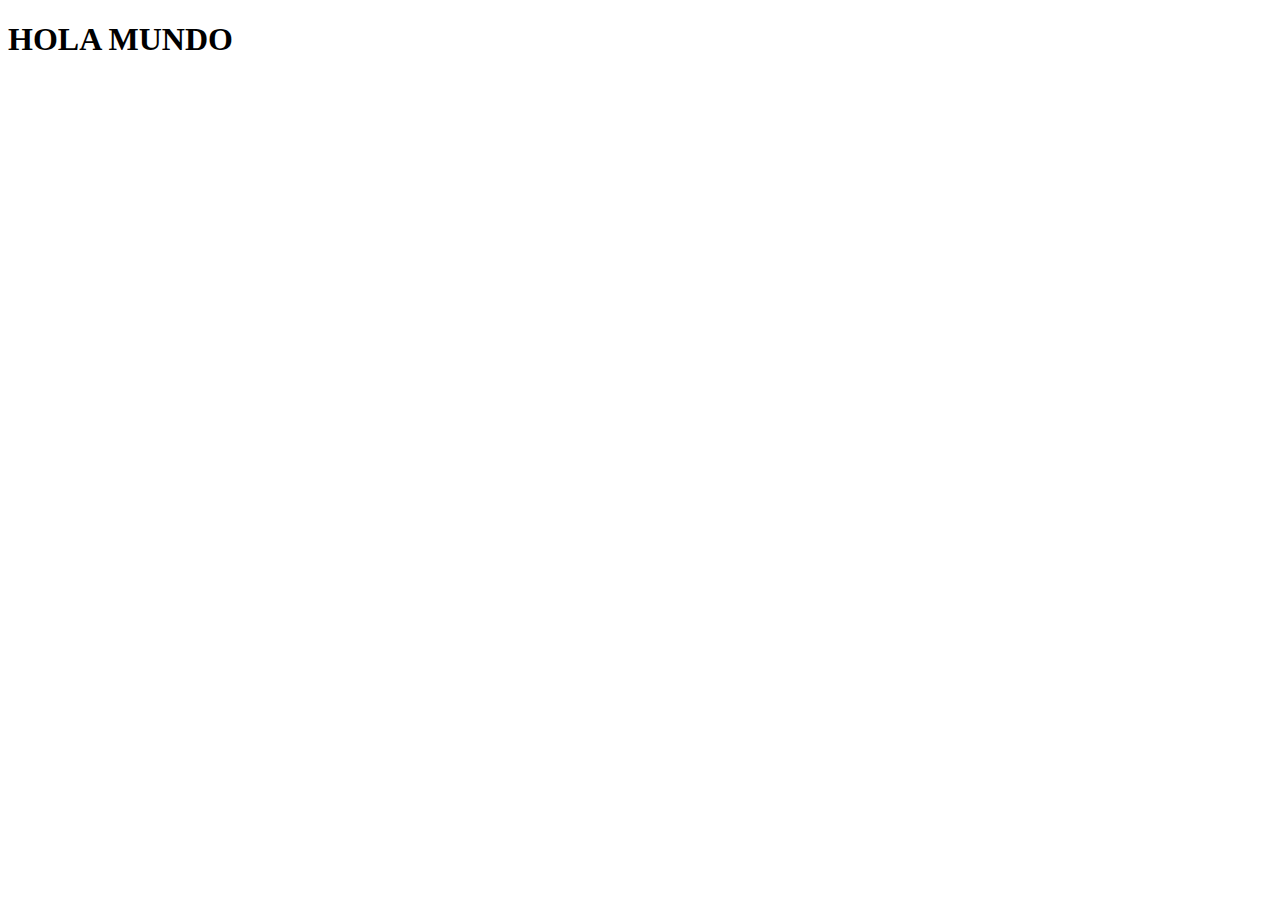
<file: index.html>
<!DOCTYPE html>
<html lang="en">
<head>
    <meta charset="UTF-8">
    <meta name="viewport" content="width=device-width, initial-scale=1.0">
    <title>JavaScript</title>
</head>
<body>
    <h1>HOLA MUNDO</h1>

    <script src="./index.js"></script>
</body>
</html>
</file>
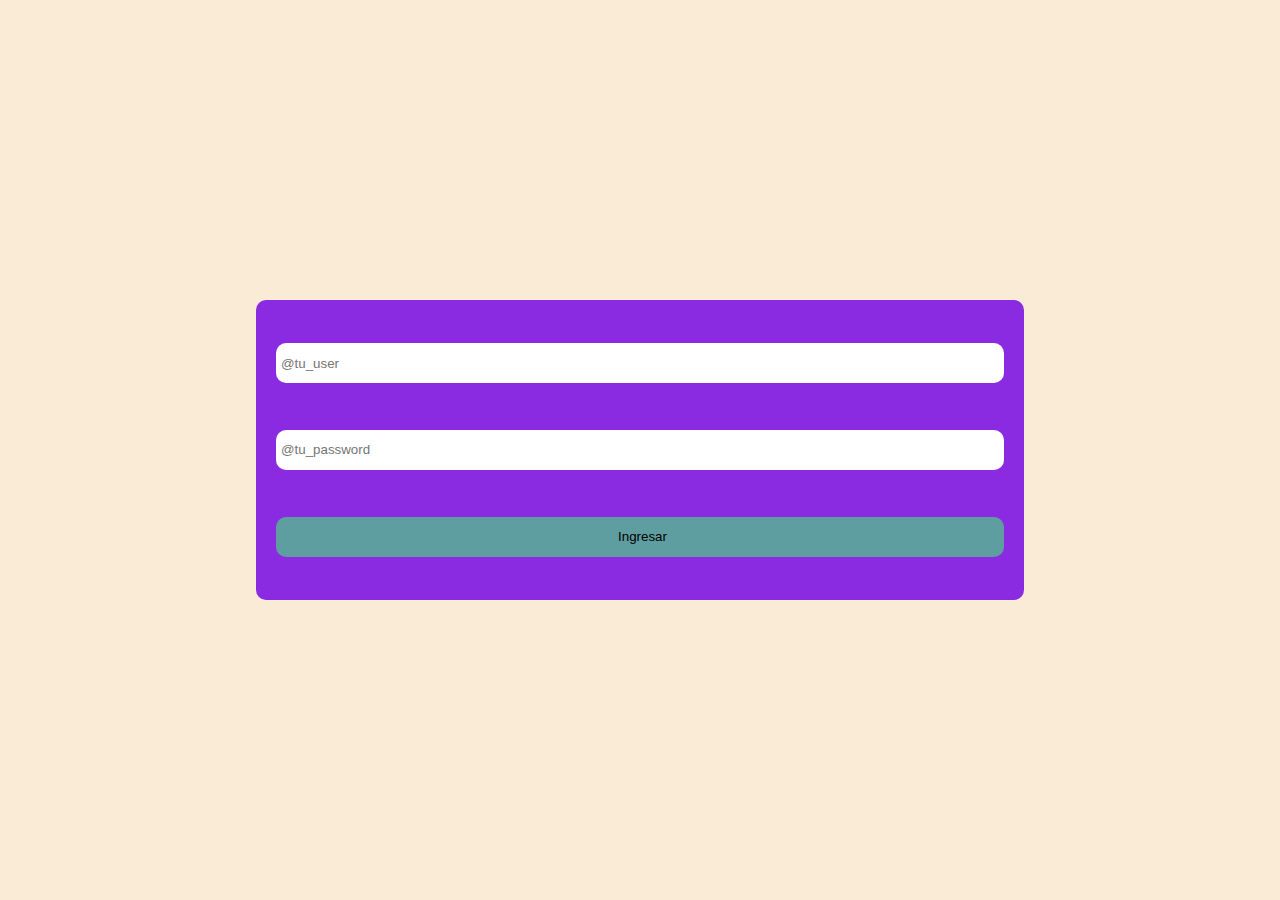
<file: Clase 6/index.html>
<!DOCTYPE html>
<html lang="en">
<head>
    <meta charset="UTF-8">
    <meta name="viewport" content="width=device-width, initial-scale=1.0">
    <link rel="stylesheet" href="./index.css">
    <title>DOM</title>
</head>
<body>

    <span id="error" class="hide">
        HOLA
    </span>

    <form id="formulario">
        <input type="text" id="inputUsuario" placeholder="@tu_user">
        
        <input type="password" id="inputPassword" placeholder="@tu_password">
        
        <button type="submit">Ingresar</button>
    </form>
    

    <script src="./index.js"></script>
</body>
</html>
</file>
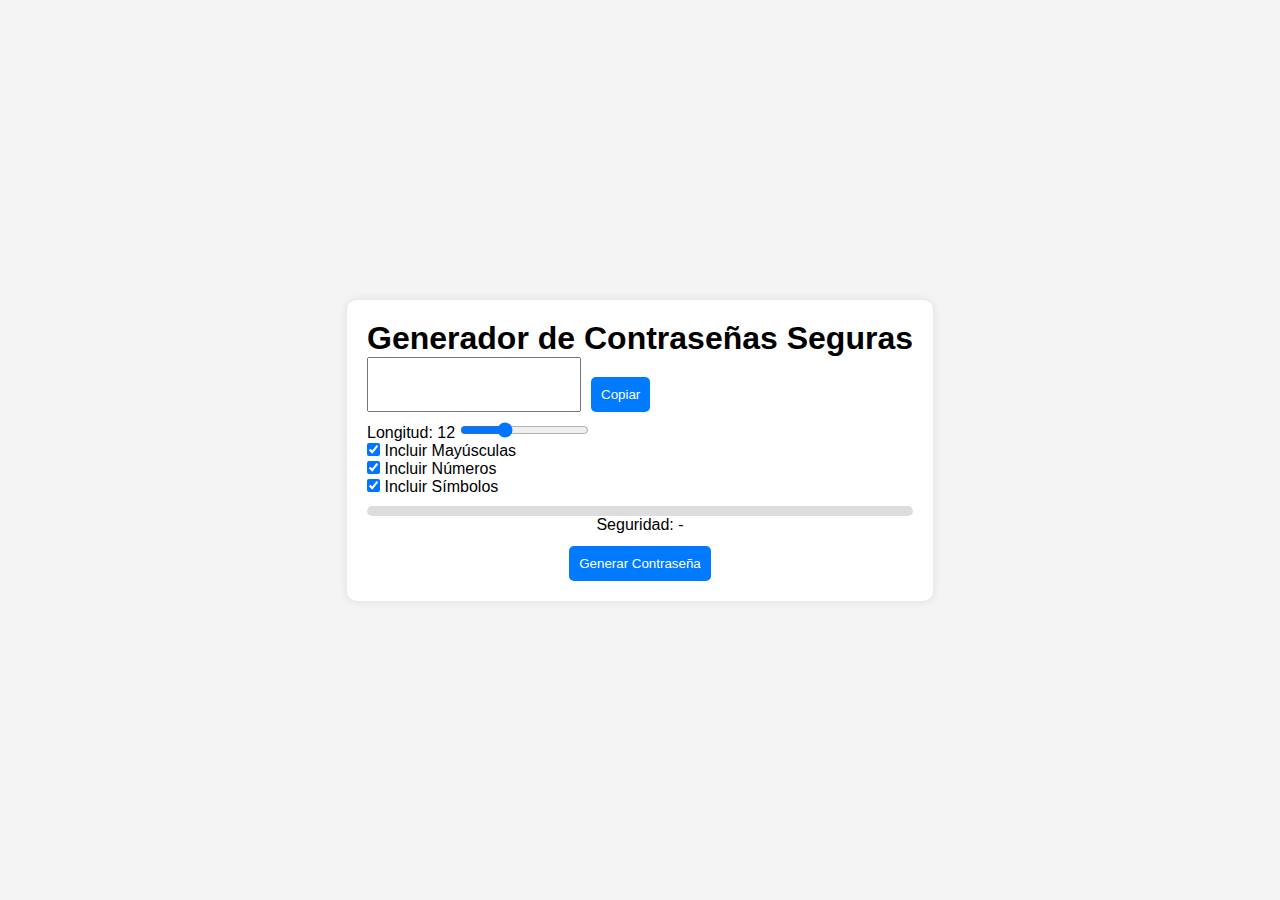
<file: PasswordGenerator/index.html>
<!DOCTYPE html>
<html lang="es">
<head>
    <meta charset="UTF-8">
    <meta name="viewport" content="width=device-width, initial-scale=1.0">
    <title>Generador de Contraseñas</title>
    <link rel="stylesheet" href="./styles.css">
</head>
<body>
    <div class="container">
        <h1>Generador de Contraseñas Seguras</h1>
        <div class="password-container">
            <input type="text" id="password" readonly>
            <button id="copy">Copiar</button>
        </div>
        <div class="options">
            <label>
                Longitud: <span id="lengthValue">12</span>
                <input type="range" id="length" min="8" max="20" value="12">
            </label>
            <label>
                <input type="checkbox" id="uppercase" checked> Incluir Mayúsculas
            </label>
            <label>
                <input type="checkbox" id="numbers" checked> Incluir Números
            </label>
            <label>
                <input type="checkbox" id="symbols" checked> Incluir Símbolos
            </label>
        </div>
        <div class="strength-meter">
            <div id="strength-bar"></div>
            <p id="strength-text">Seguridad: -</p>
        </div>
        <button class="generar" id="generate">Generar Contraseña</button>
    </div>

    <script defer src="./index.js"></script>
</body>
</html>
</file>
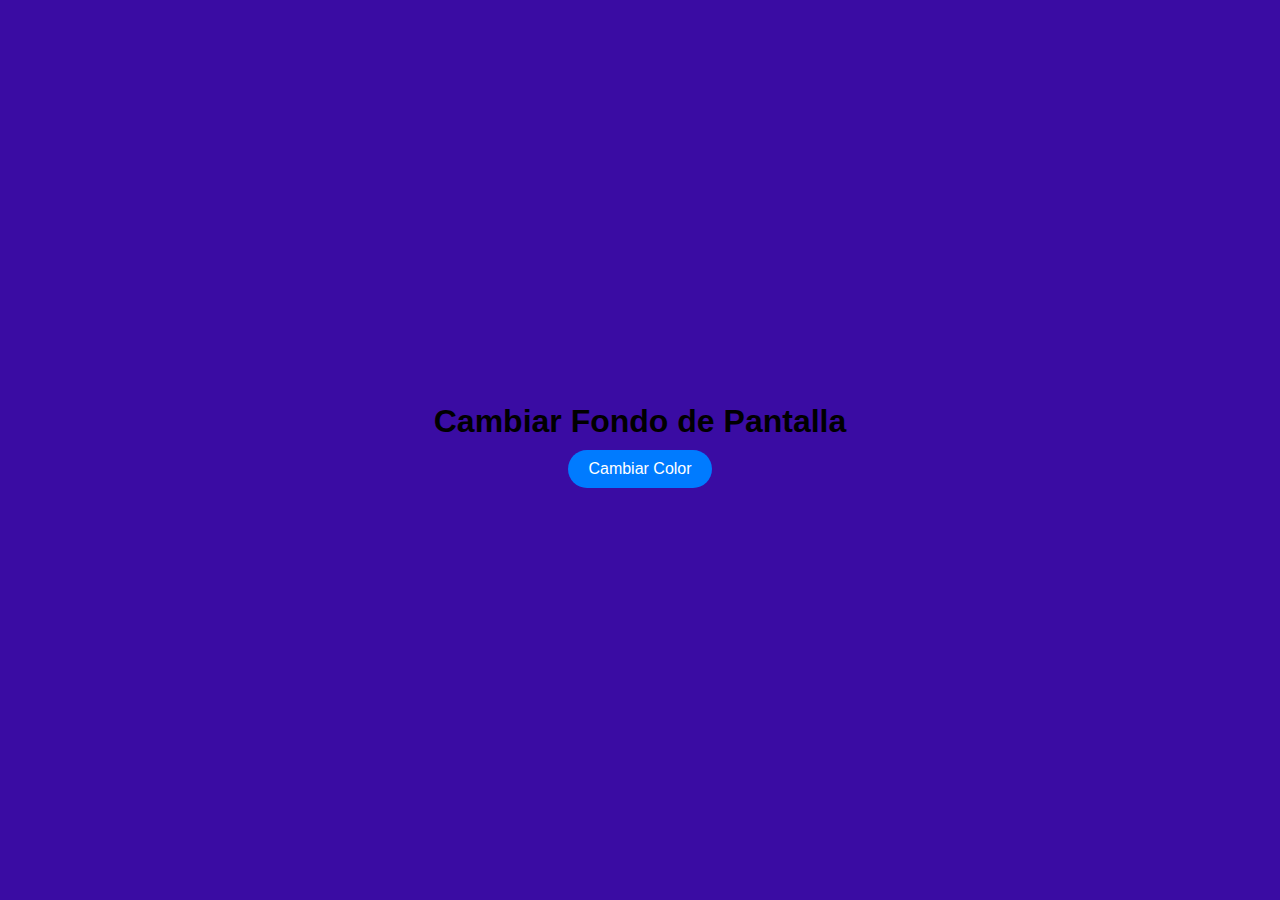
<file: Tarea Clase 5/index.html>
<!DOCTYPE html>
<html lang="es">
<head>
    <meta charset="UTF-8">
    <meta name="viewport" content="width=device-width, initial-scale=1.0">
    <title>Cambiar Fondo</title>
    <link rel="stylesheet" href="./styles.css">

</head>
<body id="body" style="background: #3A0CA3;">
    <div class="container">
        <h1>Cambiar Fondo de Pantalla</h1>
        <button id="changeBackground">Cambiar Color</button>
    </div>

    <script defer src="./index.js"></script>
</body>
</html>
</file>
<file: Clase 6/index.css>
*{
    margin: 0;
    padding: 0;
    box-sizing: border-box;
}

body{
    display: flex;
    align-items: center;
    flex-direction: column;
    justify-content: center;
    width: 100vw;
    height: 100vh;
    background-color: antiquewhite;
}

form{
    width: 60%;
    padding: 20px;
    min-height: 300px;
    background-color:blueviolet;
    display: flex;
    flex-direction: column;
    justify-content: space-around;
    border-radius: 10px;
}

input{
    height: 40px;
    border-radius: 10px;
    border: none;
    padding-left: 5px;
}

button{
    height: 40px;
    border-radius: 10px;
    border: none;
    padding-left: 5px;
    background-color: cadetblue;
    cursor: pointer;
}

span{
    color: rgb(255, 64, 64);
    margin-bottom: 20px;
    font-family: sans-serif;
    font-weight: bold;
}

.hide{
    display: none;
}
</file>
<file: PasswordGenerator/styles.css>
*{
    padding: 0%;
    margin: 0%;
}

body {
    font-family: Arial, sans-serif;
    display: flex;
    justify-content: center;
    align-items: center;
    height: 100vh;
    background-color: #f4f4f4;
}
.container {
    background: white;
    padding: 20px;
    border-radius: 10px;
    box-shadow: 0px 0px 10px rgba(0, 0, 0, 0.1);
    text-align: center;
}
.password-container {
    display: flex;
    gap: 10px;
    margin-bottom: 10px;
}
input[type="text"] {
    width: 200px;
    padding: 5px;
}
button {
    padding: 10px;
    background: #007BFF;
    color: white;
    border: none;
    cursor: pointer;
    border-radius: 5px;
}

button {
    padding: 10px;
    margin: 20px 0px 0px 0px;
    background: #007BFF;
    color: white;
    border: none;
    cursor: pointer;
    border-radius: 5px;
}
.options {
    display: flex;
    flex-direction: column;
    text-align: left;
    margin-bottom: 10px;
}
.strength-meter {
    height: 10px;
    width: 100%;
    background: #ddd;
    margin: 10px 0;
    border-radius: 5px;
    position: relative;
}
#strength-bar {
    height: 100%;
    width: 0%;
    border-radius: 5px;
}
</file>
<file: Tarea Clase 5/styles.css>
*{
    padding: 0%;
    margin: 0%;
}

body {
    font-family: Arial, sans-serif;
    display: flex;
    justify-content: center;
    align-items: center;
    height: 100vh;
    background-color: #f4f4f4;
    transition: background-color 0.5s ease;
}
.container {
    text-align: center;
}
button {
    padding: 10px 20px;
    margin: 10px;
    font-size: 16px;
    border: none;
    background-color: #007BFF;
    color: white;
    cursor: pointer;
    border-radius: 20px;
    transition: background 0.3s ease;
}
button:hover {
    background-color: #0056b3;
}
</file>
